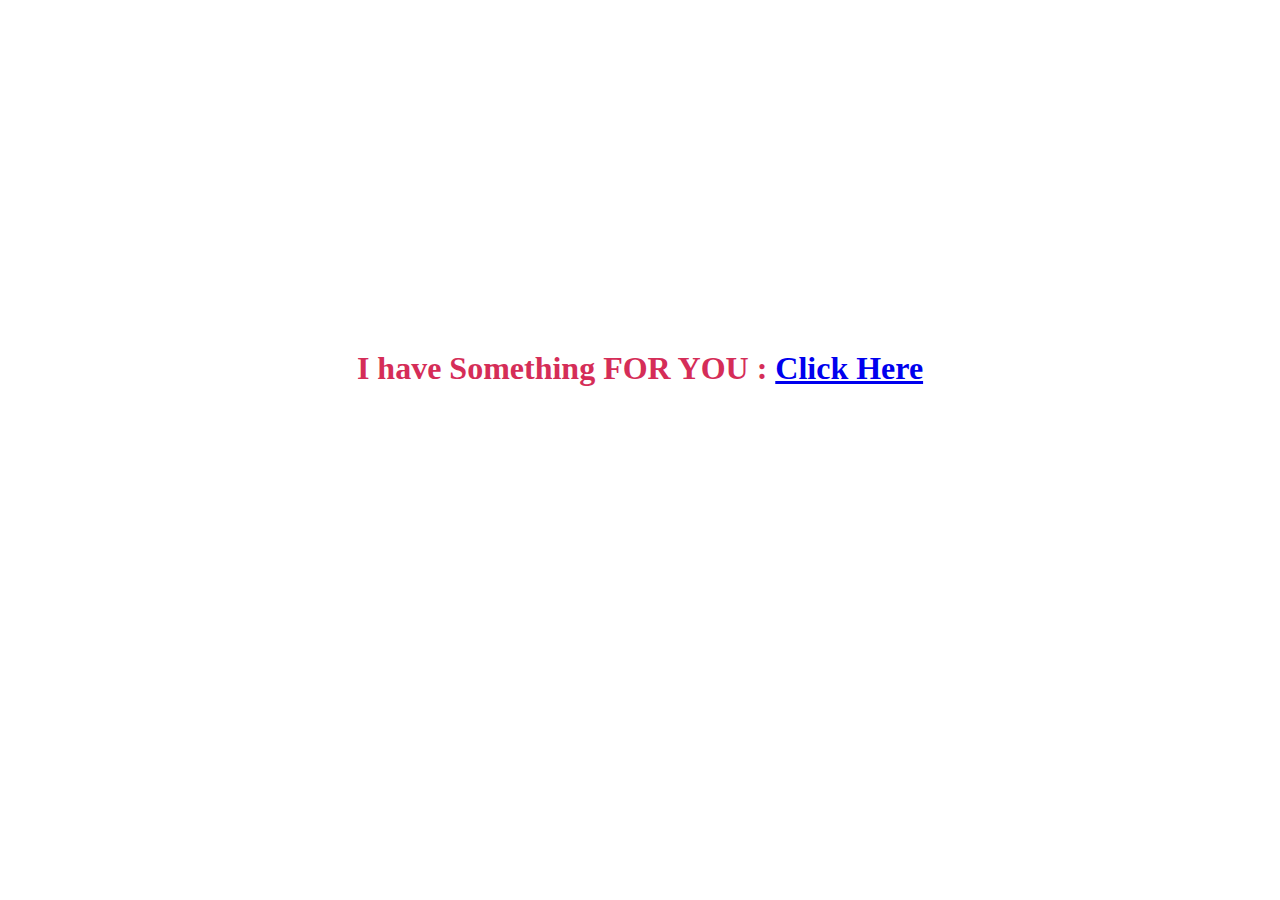
<file: index.html>
<!DOCTYPE html>
<html lang="en">
<head>
    <meta charset="UTF-8">
    <meta name="viewport" content="width=device-width, initial-scale=1.0">
    <title>Document</title>
 <style>
    .container{
        display: flex;
        align-items: center;
        justify-content: center;
        height: 80vh;

    }
    h1,a:hover{
        color: #d52d58;
    }
 </style>
</head>
<body>
    <div class="container">
        <h1> I have Something FOR YOU : <a href="rose.html">Click Here</a></h1>
    </div>
</body>
</html>
</file>
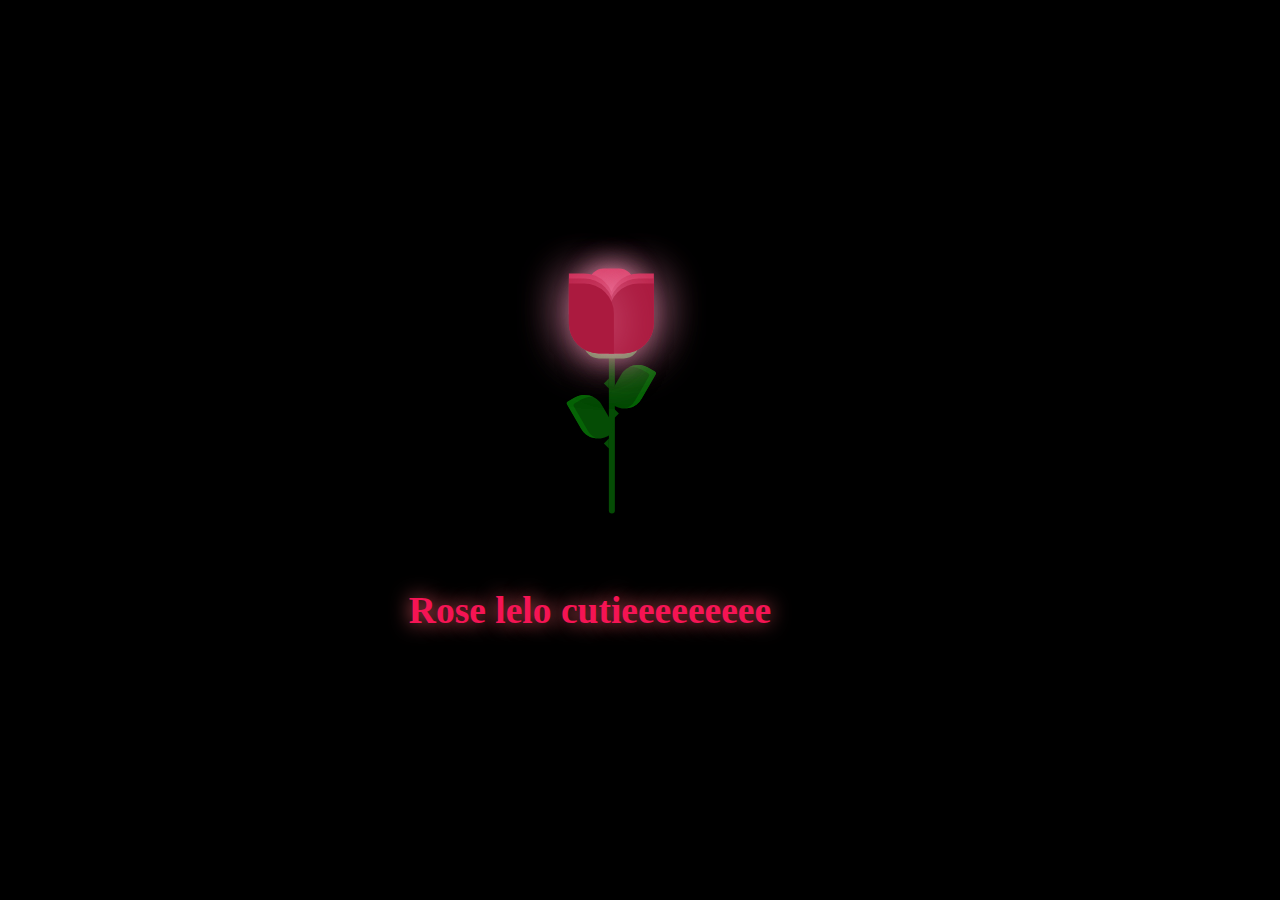
<file: rose.html>
<!DOCTYPE html>
<html lang="en">
  <head>
    <meta charset="UTF-8" />
    <meta name="viewport" content="width=device-width, initial-scale=1.0" />
    <title>Document</title>
    <link rel="stylesheet" href="style.css" />
    <link
      href="https://fonts.googleapis.com/css?family=Indie+Flower"
      rel="stylesheet"
      type="text/css"
    />
  </head>
  <body>
   
    <div class="container">
      <div class="glass">
        <div class="shine"></div>
      </div>
      <div class="thorns">
        <div></div>
        <div></div>
        <div></div>
        <div></div>
      </div>
      <div class="leaves">
        <div></div>
        <div></div>
        <div></div>
        <div></div>
      </div>
      <div class="petals">
        <div></div>
        <div></div>
        <div></div>
        <div></div>
        <div></div>
        <div></div>
        <div></div>
      </div>
      <div class="text">
        <h2>Rose lelo cutieeeeeeeee</h2> <br />   
      </div>
    </div>
  </body>
</html>
</file>
<file: style.css>
@import url("https://fonts.googleapis.com/css2?family=Great+Vibes&display=swap");
body {
  height: 100%;
  width: 100%;
  background: black;
  overflow: hidden;
  text-align: center;
  justify-content: center;
}

.container {
  position: absolute;
  left: 50%;
  top: 50%;
  transform: translate(-50%, -50%);
}

.glass {
  height: 350px;
  width: 200px;
}

.petals > div {
  position: absolute;
  background: #d52d58;
  width: 45px;
  height: 80px;
  top: 55px;
  transition: all 0.5s ease-out;
}
.petals > div:nth-child(1) {
  border-radius: 15px;
  box-shadow: 0px 0px 30px #f594b8;
  left: 80px;
  top: 60px;
  background: #d52d58;
}
.petals > div:nth-child(2),
.petals > div:nth-child(4),
.petals > div:nth-child(6) {
  background: #b81b43;
  left: 60px;
  border-radius: 0px 30px 0px 30px;
  transform-origin: bottom right;
}
.petals > div:nth-child(3),
.petals > div:nth-child(5),
.petals > div:nth-child(7) {
  background: #b81b43;
  left: 100px;
  border-radius: 30px 0px 30px 0px;
  transform-origin: bottom left;
}
.petals > div:nth-child(2) {
  z-index: 5;
  background: #ab1a3f;
  top: 75px;
  height: 70px;
  box-shadow: 0px 0px 50px rgba(245, 148, 184, 0.5);
  animation: bloom2 3s ease-in-out;
  animation-fill-mode: forwards;
}
.petals > div:nth-child(3) {
  z-index: 4;
  background: #ab1a3f;
  top: 75px;
  height: 70px;
  box-shadow: 0px 0px 50px rgba(245, 148, 184, 0.5);
  animation: bloom3 3s ease-in-out, glowing 2.5s ease-in-out infinite;
  animation-fill-mode: forwards;
}
.petals > div:nth-child(4) {
  z-index: 3;
  background: #b81b43;
  top: 70px;
  height: 75px;
  box-shadow: 0px 0px 50px rgba(245, 148, 184, 0.5);
  animation: bloom4 3s ease-in-out, glowing 2.5s ease-in-out infinite;
  animation-fill-mode: forwards;
}
.petals > div:nth-child(5) {
  z-index: 2;
  background: #b81b43;
  top: 70px;
  height: 75px;
  box-shadow: 0px 0px 50px rgba(245, 148, 184, 0.5);
  animation: bloom5 3s ease-in-out, glowing 2.5s ease-in-out infinite;
  animation-fill-mode: forwards;
}
.petals > div:nth-child(6) {
  z-index: 1;
  background: #c9204b;
  top: 65px;
  height: 70px;
  box-shadow: 0px 0px 50px rgba(245, 148, 184, 0.3);
  animation: bloom6 3s ease-in-out, glowing 2.5s ease-in-out infinite;
  animation-fill-mode: forwards;
}
.petals > div:nth-child(7) {
  z-index: 0;
  background: #c9204b;
  top: 65px;
  height: 70px;
  box-shadow: 0px 0px 50px rgba(245, 148, 184, 0.3);
  animation: bloom7 3s ease-in-out, glowing 2.5s ease-in-out infinite;
  animation-fill-mode: forwards;
}

.deadPetals > div {
  position: absolute;
  background: #d52d58;
  width: 20px;
  height: 15px;
  top: 120px;
  border-radius: 0px 30px 0px 30px;
  box-shadow: 0px 0px 30px rgba(245, 148, 184, 0.5);
  transition: all 0.5s ease-out;
}
.deadPetals > div:nth-child(1) {
  left: 80px;
  transform: rotate(-30deg);
  animation: falling 10s 4s ease-in-out infinite;
}
.deadPetals > div:nth-child(2) {
  left: 101px;
  transform: rotate(-30deg);
  animation: falling 20s 8s ease-in-out infinite;
}
.deadPetals > div:nth-child(3) {
  left: 79px;
  transform: rotate(-30deg);
  animation: falling 20s 12s ease-in-out infinite;
}
.deadPetals > div:nth-child(4) {
  left: 92px;
  transform: rotate(-30deg);
  animation: falling 20s 16s ease-in-out infinite;
}

.leaves > div:nth-last-child(1) {
  position: absolute;
  width: 55px;
  height: 30px;
  background: #338f37;
  top: 120px;
  left: 75px;
  border-radius: 100px;
}
.leaves > div:nth-child(1) {
  position: absolute;
  width: 6px;
  height: 210px;
  background: #054c05;
  top: 95px;
  left: 100px;
  border-radius: 0 0 100px 100px;
}
.leaves > div:nth-child(2) {
  position: absolute;
  width: 30px;
  height: 50px;
  top: 53px;
  border-radius: 5px 40px 20px 40px;
  background: #054c05;
  transform-origin: bottom;
  transform: rotate(-30deg);
  top: 180px;
  left: 80px;
  box-shadow: inset 5px 5px #066406;
}
.leaves > div:nth-child(3) {
  position: absolute;
  width: 30px;
  height: 50px;
  top: 53px;
  border-radius: 40px 5px 40px 20px;
  background: #054c05;
  transform-origin: bottom;
  transform: rotate(30deg);
  top: 150px;
  left: 95px;
  box-shadow: inset -5px 5px #066406;
}

.thorns > div {
  position: absolute;
  width: 0;
  height: 0;
  top: 140px;
}
.thorns > div:nth-child(odd) {
  border-top: 5px solid transparent;
  border-bottom: 5px solid transparent;
  border-left: 5px solid #054c05;
  left: 105px;
}
.thorns > div:nth-child(even) {
  border-top: 5px solid transparent;
  border-bottom: 5px solid transparent;
  border-right: 5px solid #054c05;
  left: 95px;
}
.thorns > div:nth-child(1) {
  top: 200px;
}
.thorns > div:nth-child(2) {
  top: 170px;
}
.thorns > div:nth-child(4) {
  top: 230px;
}

@keyframes bloom2 {
  50% {
    transform: rotate(-90deg);
    top: 200px;
    left: 100px;
  }
  100% {
    transform: rotate(-60deg);
    top: 252px;
    left: 50px;
    background: #71122a;
    box-shadow: 0px 0px 0px rgba(245, 148, 184, 0);
  }
}
@keyframes bloom3 {
  100% {
    transform: rotate(45deg);
  }
}
@keyframes bloom4 {
  100% {
    transform: rotate(-20deg);
  }
}
@keyframes bloom5 {
  100% {
    transform: rotate(20deg);
  }
}
@keyframes bloom6 {
  100% {
    transform: rotate(-5deg);
  }
}
@keyframes bloom7 {
  100% {
    transform: rotate(5deg);
  }
}
@keyframes glowing {
  50% {
    background: #d7365f;
    box-shadow: 0px 0px 60px #f594b8;
  }
}
@keyframes falling {
  20% {
    top: 335px;
    background: #9d193b;
    box-shadow: 0px 0px 0px rgba(245, 148, 184, 0);
  }
  100% {
    top: 335px;
    opacity: 0;
  }
}
.text {
  font-family: cursive;
  font-weight: 800;
  font-size: 25px;
  text-align: center;
  justify-content: center;
  color: rgb(245, 20, 84);
  text-shadow: 0 0 20px rgb(241, 94, 106);
  margin-left: -100px;
}
.text a {
  color: rgb(245, 20, 84);
}
.text a:hover {
  color: white;
  text-shadow: 0 0 20px rgb(235, 25, 42);
}
</file>
